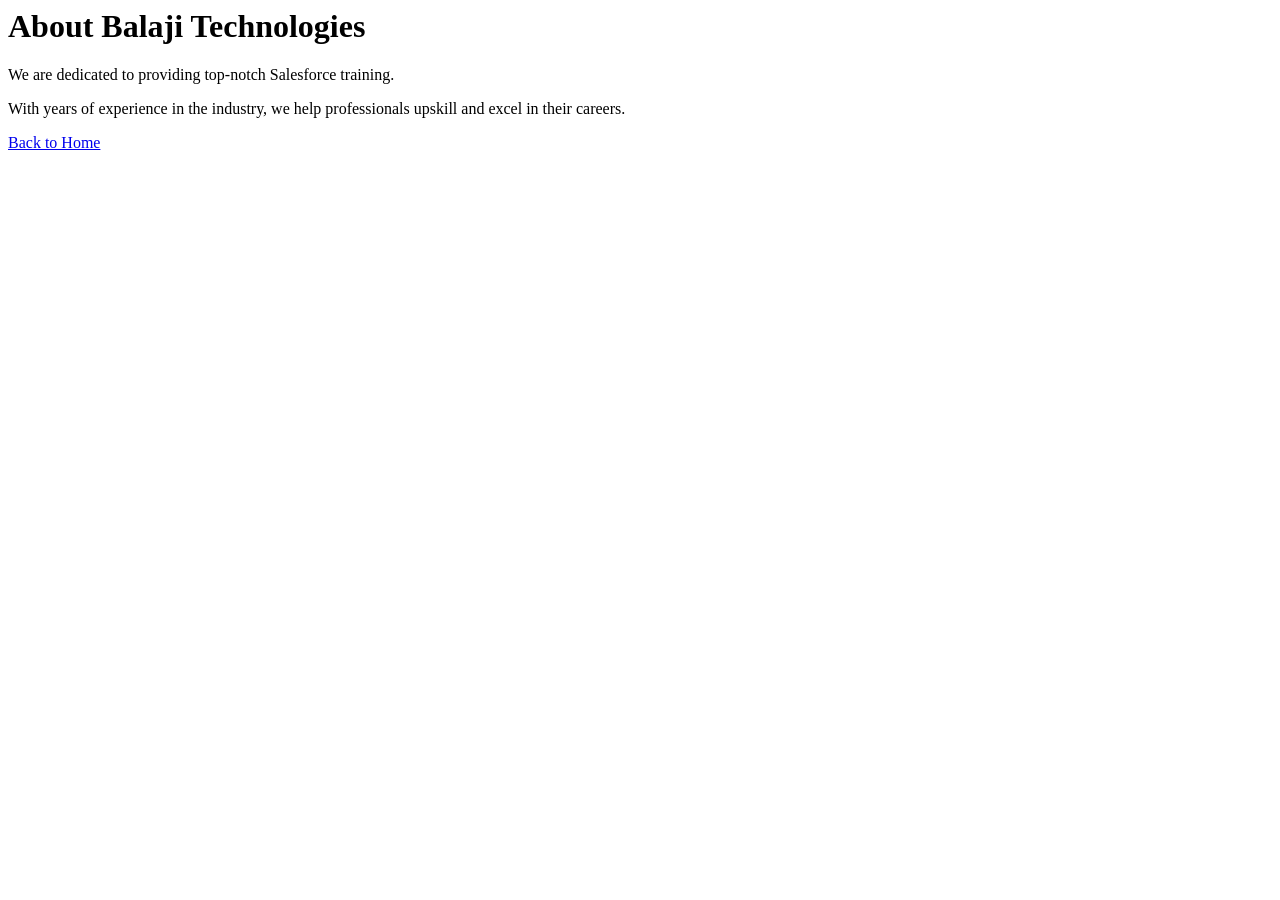
<file: about.html>
<html lang="en">
<head>
    <meta charset="UTF-8">
    <meta name="viewport" content="width=device-width, initial-scale=1.0">
    <title>About Us - Balaji Technologies</title>
</head>
<body>
    <header>
        <h1>About Balaji Technologies</h1>
        <p>We are dedicated to providing top-notch Salesforce training.</p>
    </header>
    <p>With years of experience in the industry, we help professionals upskill and excel in their careers.</p>
    <a href="index.html">Back to Home</a>
</body>
</html>
</file>
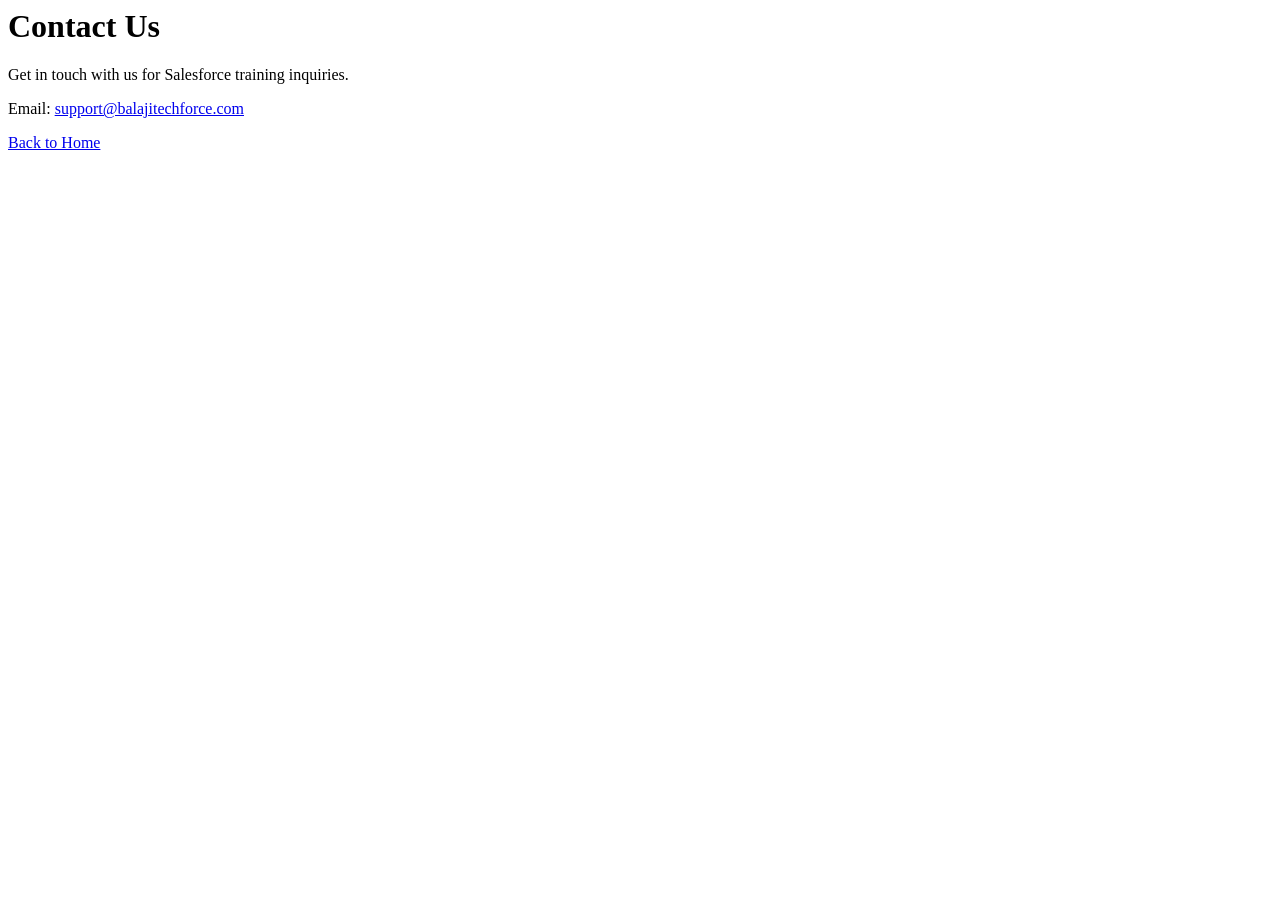
<file: contact.html>
<html lang="en">
<head>
    <meta charset="UTF-8">
    <meta name="viewport" content="width=device-width, initial-scale=1.0">
    <title>Contact Us - Balaji Technologies</title>
</head>
<body>
    <header>
        <h1>Contact Us</h1>
        <p>Get in touch with us for Salesforce training inquiries.</p>
    </header>
    <p>Email: <a href="mailto:support@balajitechforce.com">support@balajitechforce.com</a></p>
    <a href="index.html">Back to Home</a>
</body>
</html>
</file>
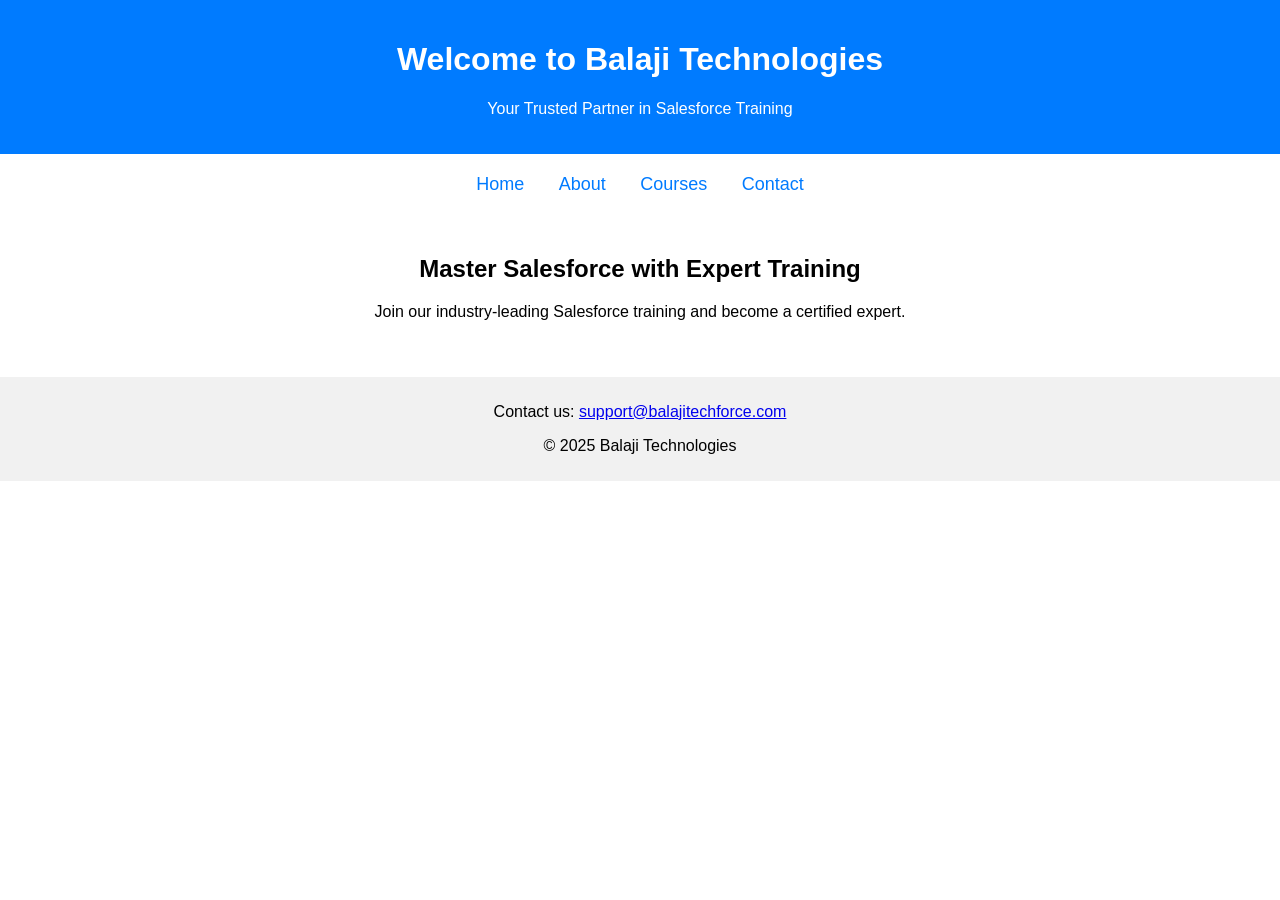
<file: homepage.html>
<!DOCTYPE html>
<html lang="en">
<head>
    <meta charset="UTF-8">
    <meta name="viewport" content="width=device-width, initial-scale=1.0">
    <title>Balaji Technologies - Salesforce Training</title>
    <style>
        body {
            font-family: Arial, sans-serif;
            margin: 0;
            padding: 0;
            text-align: center;
        }
        header {
            background-color: #007bff;
            color: white;
            padding: 20px;
        }
        nav {
            margin: 20px 0;
        }
        nav a {
            margin: 0 15px;
            text-decoration: none;
            font-size: 18px;
            color: #007bff;
        }
        .container {
            padding: 20px;
        }
        footer {
            background-color: #f1f1f1;
            padding: 10px;
            margin-top: 20px;
        }
    </style>
</head>
<body>
    <header>
        <h1>Welcome to Balaji Technologies</h1>
        <p>Your Trusted Partner in Salesforce Training</p>
    </header>
    <nav>
        <a href="index.html">Home</a>
        <a href="about.html">About</a>
        <a href="courses.html">Courses</a>
        <a href="contact.html">Contact</a>
    </nav>
    <div class="container">
        <h2>Master Salesforce with Expert Training</h2>
        <p>Join our industry-leading Salesforce training and become a certified expert.</p>
    </div>
    <footer>
        <p>Contact us: <a href="mailto:support@balajitechforce.com">support@balajitechforce.com</a></p>
        <p>&copy; 2025 Balaji Technologies</p>
    </footer>
</body>
</html>
</file>
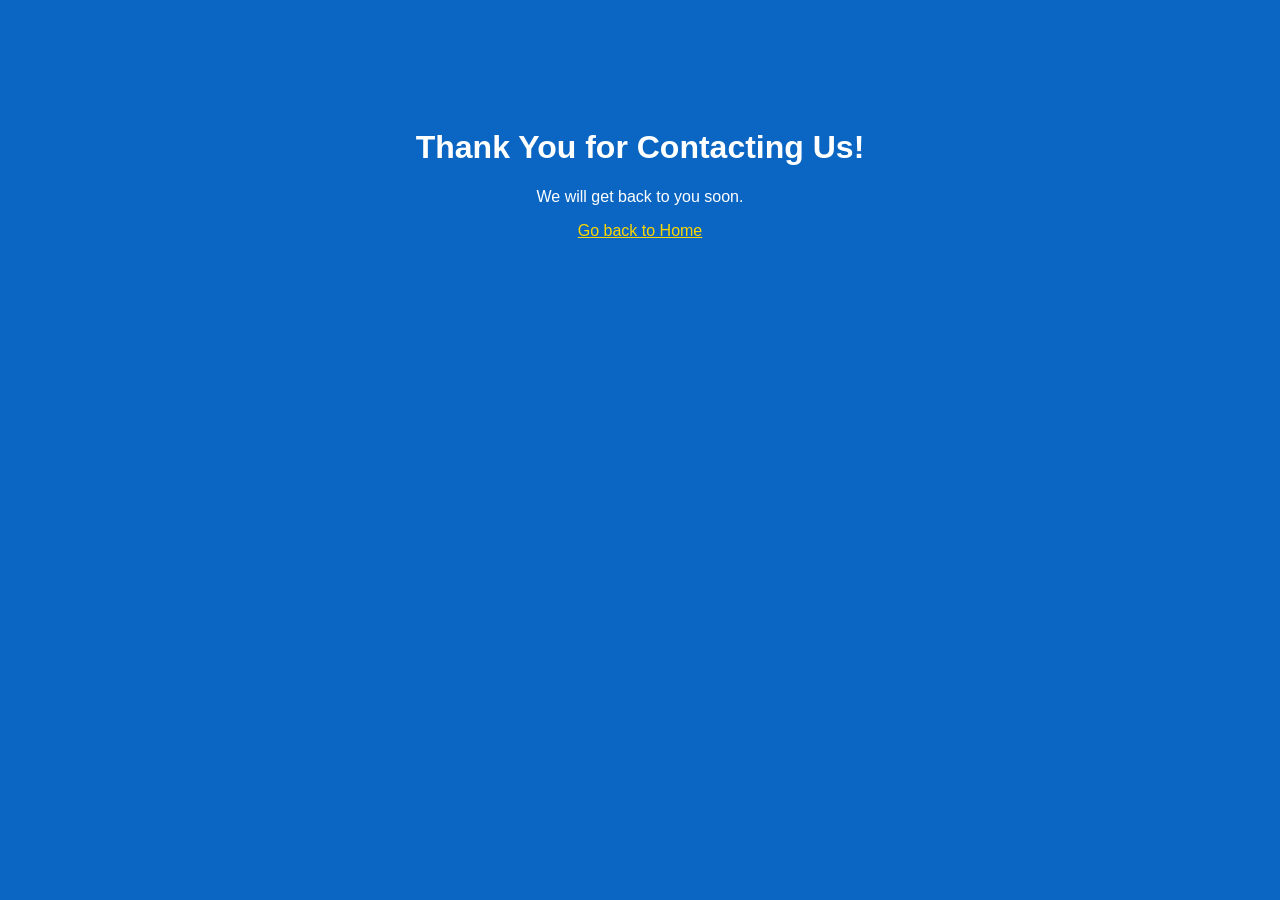
<file: thankyou.html>
<!DOCTYPE html>
<html lang="en">
<head>
    <meta charset="UTF-8">
    <title>Thank You - BalajiTechForce</title>
    <meta name="viewport" content="width=device-width, initial-scale=1.0">
    <style>
        body {
            background: #0a66c2;
            color: white;
            font-family: Arial, sans-serif;
            text-align: center;
            padding-top: 100px;
        }
        a {
            color: #ffd700;
            text-decoration: underline;
        }
    </style>
</head>
<body>

<h1>Thank You for Contacting Us!</h1>
<p>We will get back to you soon.</p>
<p><a href="index.html">Go back to Home</a></p>

</body>
</html>
</file>
